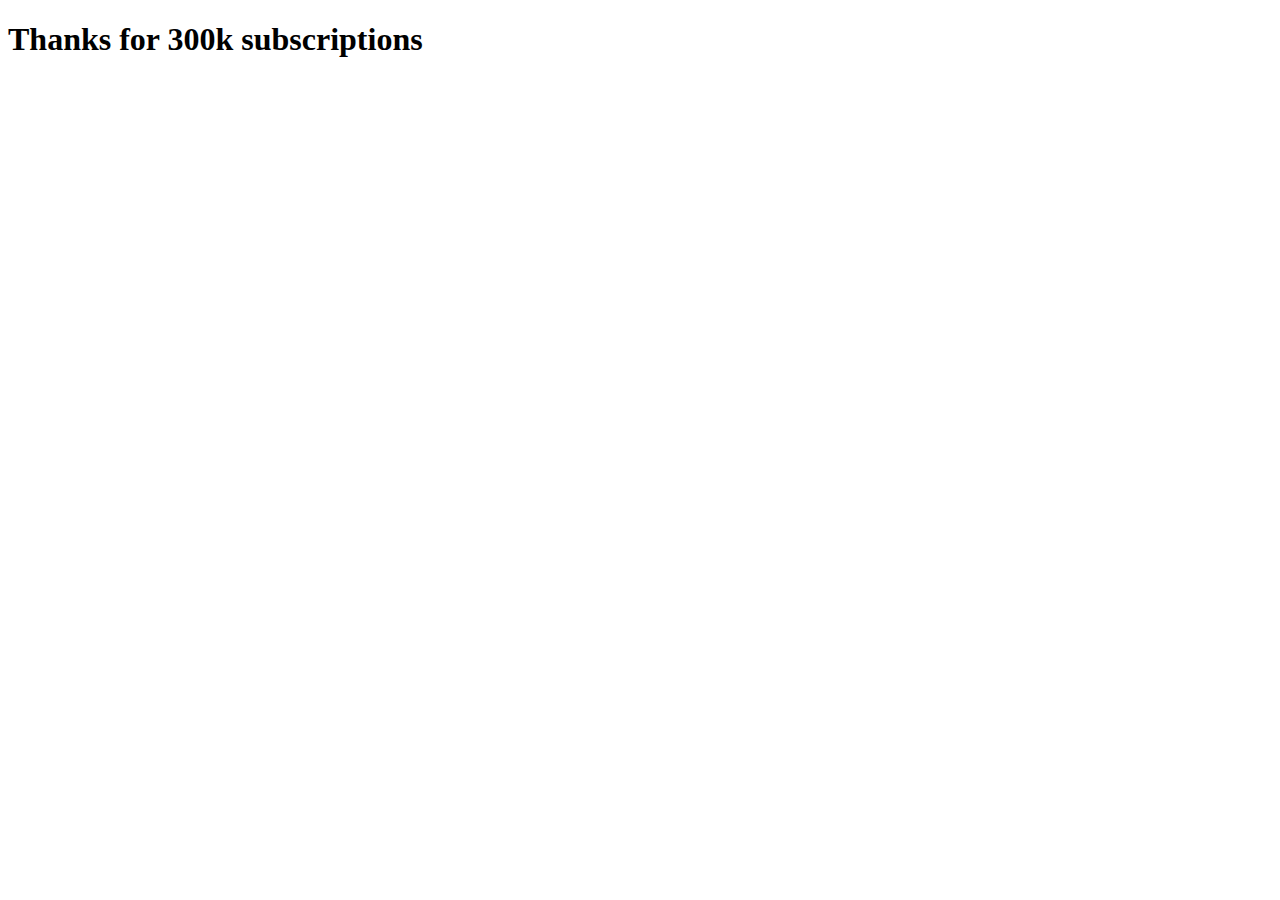
<file: index.html>
<!DOCTYPE html>
<html lang="en">

    <head>
        <title>CSS Specificity</title>
        <meta name="viewport" content="width=device-width, initial-scale=1.0">
        <meta charset="UTF-8">
        <meta http-equiv="X-UA-Compatible" content="IE-edge"/>
        <link rel="stylesheet" href="style.css" />
        <style>
           
        </style>
       
    </head> 
    <body>
       <h1 class="title" id="heading">Thanks for 300k subscriptions</h1>

    </body>
</html>
</file>
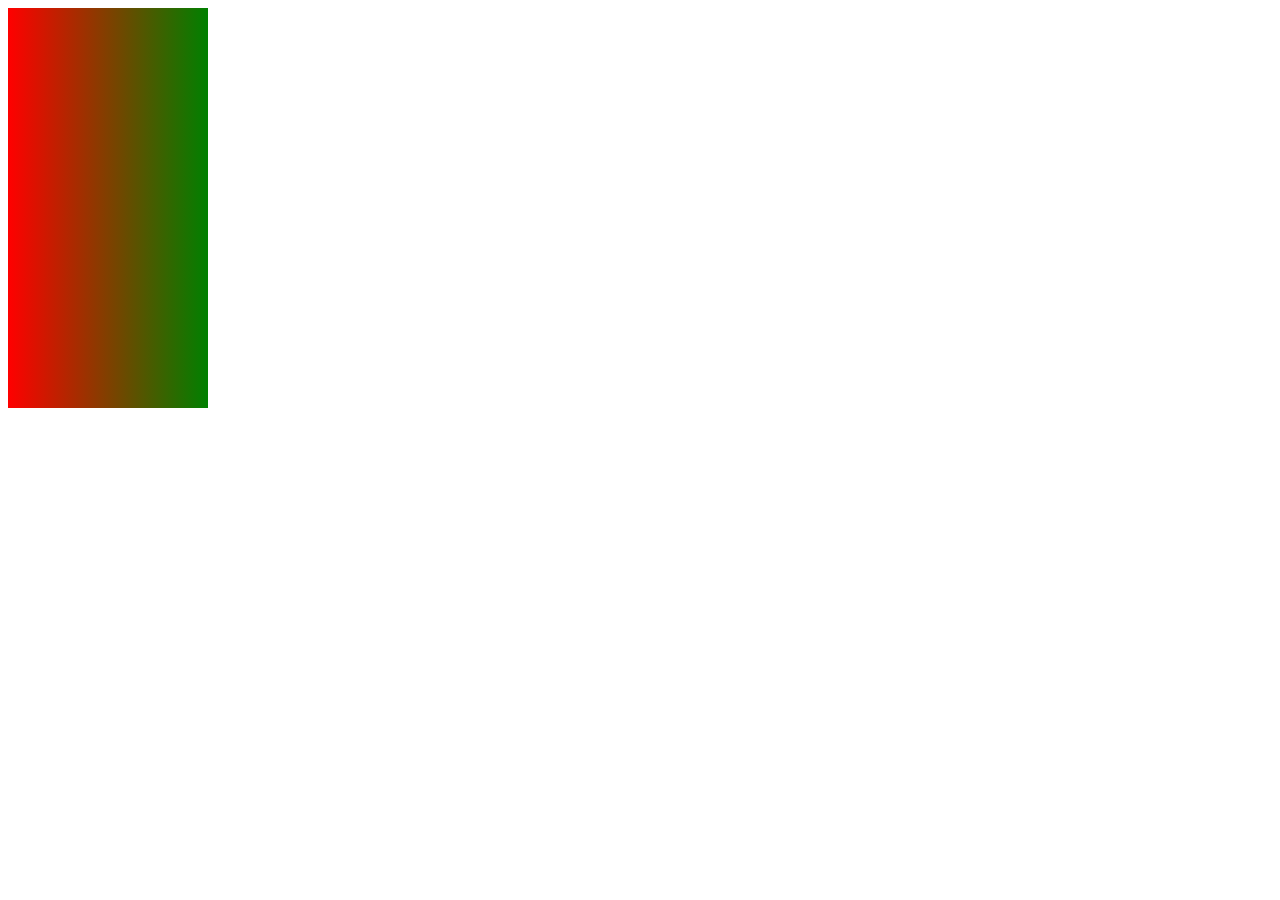
<file: background_test.html>
<!DOCTYPE html>
<html lang="en">

    <head>
        <title>Document</title>
        <meta charset="UTF-8">
       
        <link rel="stylesheet" href="style.css" />
        <style>
           
        </style>
       
    </head> 
    <body>
      <div class="gradient-style">


        
      </div>

    </body>
</html>
</file>
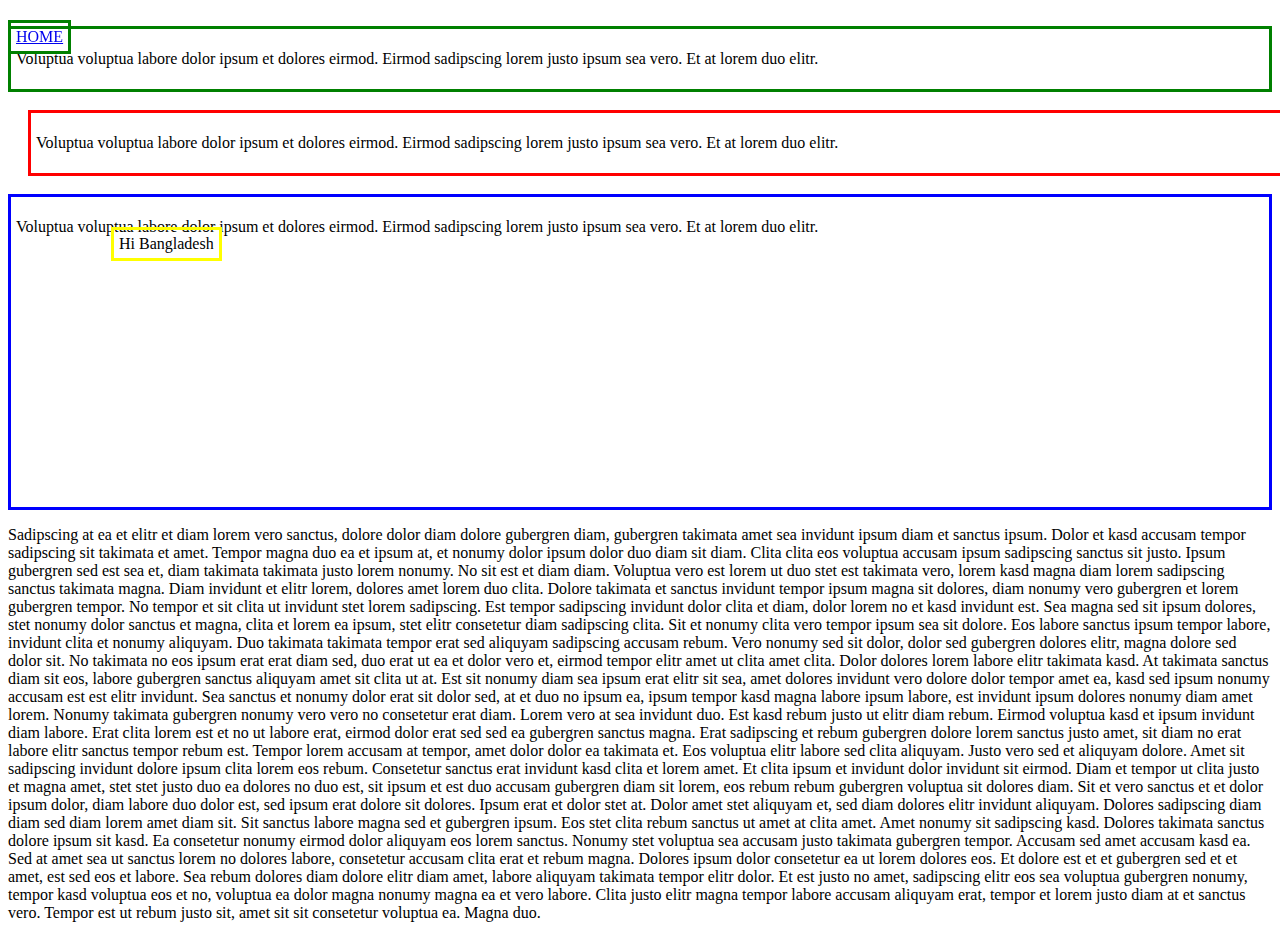
<file: css_position.html>
<!DOCTYPE html>
<html lang="en">
<head>
    <meta charset="UTF-8">
    <meta http-equiv="X-UA-Compatible" content="IE=edge">
    <meta name="viewport" content="width=device-width, initial-scale=1.0">
    <title>css position property</title>
    <style>
         .navbar-div{
            border: 3px solid green;
            padding:5px ;
            position: fixed;
            top: 20px;
        }
        .div1{
            border: 3px solid green;
            padding:5px ;
            position: static;
            top: 20px;
        }
        .div2{
            border: 3px solid red;
            padding:5px ;
            position: relative;
            left: 20px;
        }
        .div3{
            border: 3px solid blue;
            padding:5px ;
            position: relative;
            height: 300px;
           
        }
        .div4{
            border: 3px solid yellow;
            padding:5px ;
            position: absolute;
            left: 100px;
            top: 30px;
           
        }

    </style>
</head>
<body>

    <div class="navbar-div">
        <a href="#">HOME</a>
    </div>
    <br>
    <div class="div1">

        <p>Voluptua voluptua labore dolor ipsum et dolores eirmod. Eirmod sadipscing lorem justo ipsum sea vero. Et at lorem duo elitr.</p>  
    </div>
    <br>
    <div class="div2">

        <p>Voluptua voluptua labore dolor ipsum et dolores eirmod. Eirmod sadipscing lorem justo ipsum sea vero. Et at lorem duo elitr.</p>  
    </div>
    <br>
    <div class="div3">

        <p>Voluptua voluptua labore dolor ipsum et dolores eirmod. Eirmod sadipscing lorem justo ipsum sea vero. Et at lorem duo elitr.</p>  
        <div class="div4">
            Hi Bangladesh
        </div>

    </div>
    <p></p>Sadipscing at ea et elitr et diam lorem vero sanctus, dolore dolor diam dolore gubergren diam, gubergren takimata amet sea invidunt ipsum diam et sanctus ipsum. Dolor et kasd accusam tempor sadipscing sit takimata et amet. Tempor magna duo ea et ipsum at, et nonumy dolor ipsum dolor duo diam sit diam. Clita clita eos voluptua accusam ipsum sadipscing sanctus sit justo. Ipsum gubergren sed est sea et, diam takimata takimata justo lorem nonumy. No sit est et diam diam. Voluptua vero est lorem ut duo stet est takimata vero, lorem kasd magna diam lorem sadipscing sanctus takimata magna. Diam invidunt et elitr lorem, dolores amet lorem duo clita. Dolore takimata et sanctus invidunt tempor ipsum magna sit dolores, diam nonumy vero gubergren et lorem gubergren tempor. No tempor et sit clita ut invidunt stet lorem sadipscing. Est tempor sadipscing invidunt dolor clita et diam, dolor lorem no et kasd invidunt est. Sea magna sed sit ipsum dolores, stet nonumy dolor sanctus et magna, clita et lorem ea ipsum, stet elitr consetetur diam sadipscing clita. Sit et nonumy clita vero tempor ipsum sea sit dolore. Eos labore sanctus ipsum tempor labore, invidunt clita et nonumy aliquyam. Duo takimata takimata tempor erat sed aliquyam sadipscing accusam rebum. Vero nonumy sed sit dolor, dolor sed gubergren dolores elitr, magna dolore sed dolor sit. No takimata no eos ipsum erat erat diam sed, duo erat ut ea et dolor vero et, eirmod tempor elitr amet ut clita amet clita. Dolor dolores lorem labore elitr takimata kasd. At takimata sanctus diam sit eos, labore gubergren sanctus aliquyam amet sit clita ut at. Est sit nonumy diam sea ipsum erat elitr sit sea, amet dolores invidunt vero dolore dolor tempor amet ea, kasd sed ipsum nonumy accusam est est elitr invidunt. Sea sanctus et nonumy dolor erat sit dolor sed, at et duo no ipsum ea, ipsum tempor kasd magna labore ipsum labore, est invidunt ipsum dolores nonumy diam amet lorem. Nonumy takimata gubergren nonumy vero vero no consetetur erat diam. Lorem vero at sea invidunt duo. Est kasd rebum justo ut elitr diam rebum. Eirmod voluptua kasd et ipsum invidunt diam labore. Erat clita lorem est et no ut labore erat, eirmod dolor erat sed sed ea gubergren sanctus magna. Erat sadipscing et rebum gubergren dolore lorem sanctus justo amet, sit diam no erat labore elitr sanctus tempor rebum est. Tempor lorem accusam at tempor, amet dolor dolor ea takimata et. Eos voluptua elitr labore sed clita aliquyam. Justo vero sed et aliquyam dolore. Amet sit sadipscing invidunt dolore ipsum clita lorem eos rebum. Consetetur sanctus erat invidunt kasd clita et lorem amet. Et clita ipsum et invidunt dolor invidunt sit eirmod. Diam et tempor ut clita justo et magna amet, stet stet justo duo ea dolores no duo est, sit ipsum et est duo accusam gubergren diam sit lorem, eos rebum rebum gubergren voluptua sit dolores diam. Sit et vero sanctus et et dolor ipsum dolor, diam labore duo dolor est, sed ipsum erat dolore sit dolores. Ipsum erat et dolor stet at. Dolor amet stet aliquyam et, sed diam dolores elitr invidunt aliquyam. Dolores sadipscing diam diam sed diam lorem amet diam sit. Sit sanctus labore magna sed et gubergren ipsum. Eos stet clita rebum sanctus ut amet at clita amet. Amet nonumy sit sadipscing kasd. Dolores takimata sanctus dolore ipsum sit kasd. Ea consetetur nonumy eirmod dolor aliquyam eos lorem sanctus. Nonumy stet voluptua sea accusam justo takimata gubergren tempor. Accusam sed amet accusam kasd ea. Sed at amet sea ut sanctus lorem no dolores labore, consetetur accusam clita erat et rebum magna. Dolores ipsum dolor consetetur ea ut lorem dolores eos. Et dolore est et et gubergren sed et et amet, est sed eos et labore. Sea rebum dolores diam dolore elitr diam amet, labore aliquyam takimata tempor elitr dolor. Et est justo no amet, sadipscing elitr eos sea voluptua gubergren nonumy, tempor kasd voluptua eos et no, voluptua ea dolor magna nonumy magna ea et vero labore. Clita justo elitr magna tempor labore accusam aliquyam erat, tempor et lorem justo diam at et sanctus vero. Tempor est ut rebum justo sit, amet sit sit consetetur voluptua ea. Magna duo.

    
</body>
</html>
</file>
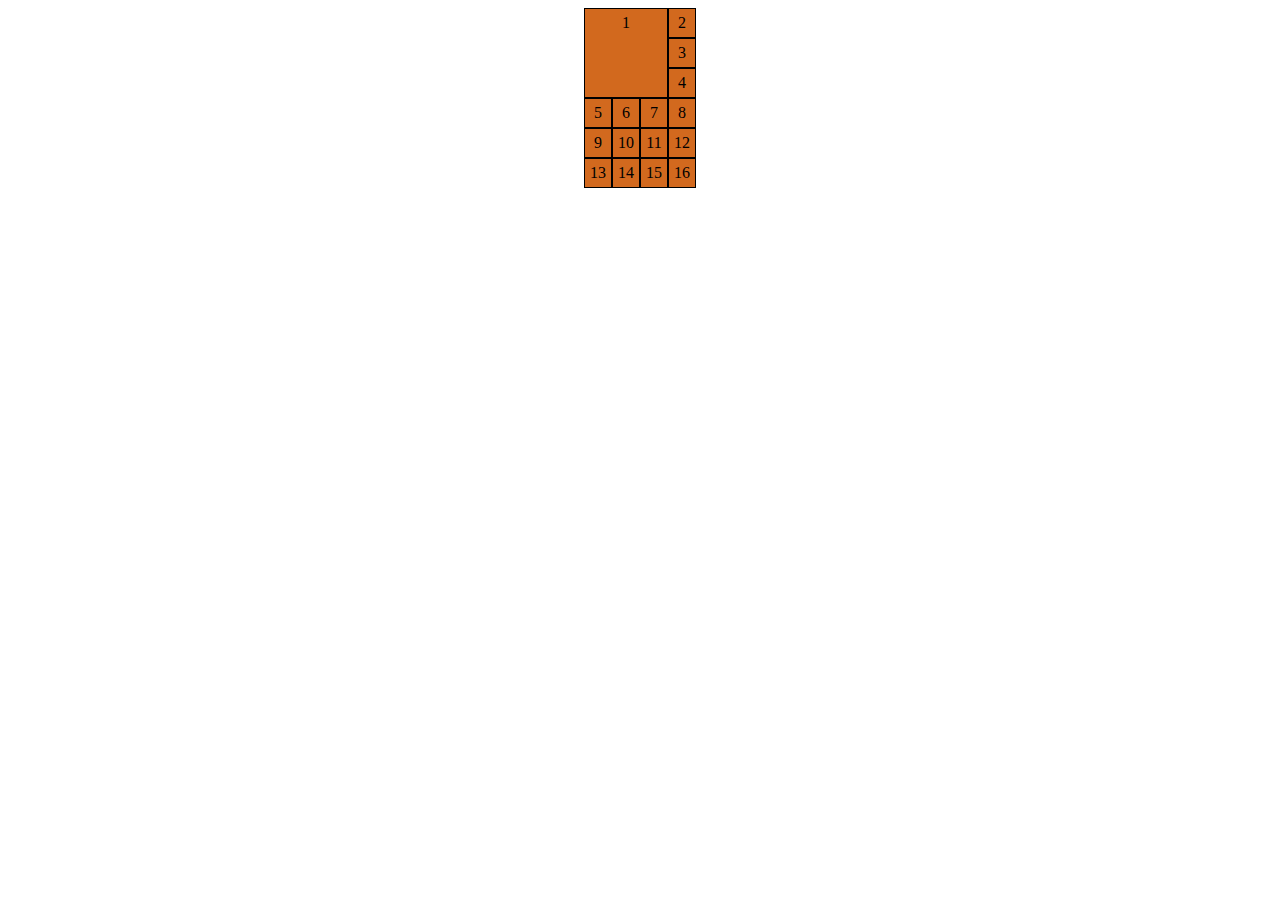
<file: grid_Layout.html>
<!DOCTYPE html>
<html lang="en">
<head>
    <meta charset="UTF-8">
    <meta http-equiv="X-UA-Compatible" content="IE=edge">
    <meta name="viewport" content="width=device-width, initial-scale=1.0">
    <title>Grid Layout</title>
    <style>
        .grid-container{
            display: grid;
            grid-template-columns: auto auto auto auto;
           /* grid-template-rows: 120px;*/
          /* grid-column-gap: 10px;
           background-color:cadetblue;
           grid-gap: 20px 10px;
           grid-row-gap: 10px;*/
           justify-content: center;
           
        }
        .grid-container > div{
            background-color: chocolate;
            border: 1px solid black;
            text-align: center;
            padding: 5px;

        }
        .item1{
          /*  grid-column-start: 1;
            grid-column-end: 3;*/
            grid-column: 1/span 3;
            grid-row: 1/4;
        }

    </style>


</head>
<body>
    
   <div class="grid-container">

    <div class="item1">1</div>
    <div>2</div>
    <div>3</div>
    <div>4</div>
    <div>5</div>
    <div>6</div>
    <div>7</div>
    <div>8</div>
    <div>9</div>
    <div>10</div>
    <div>11</div>
    <div>12</div>
    <div>13</div>
    <div>14</div>
    <div>15</div>
    <div>16</div>


   </div>
    


</body>
</html>
</file>
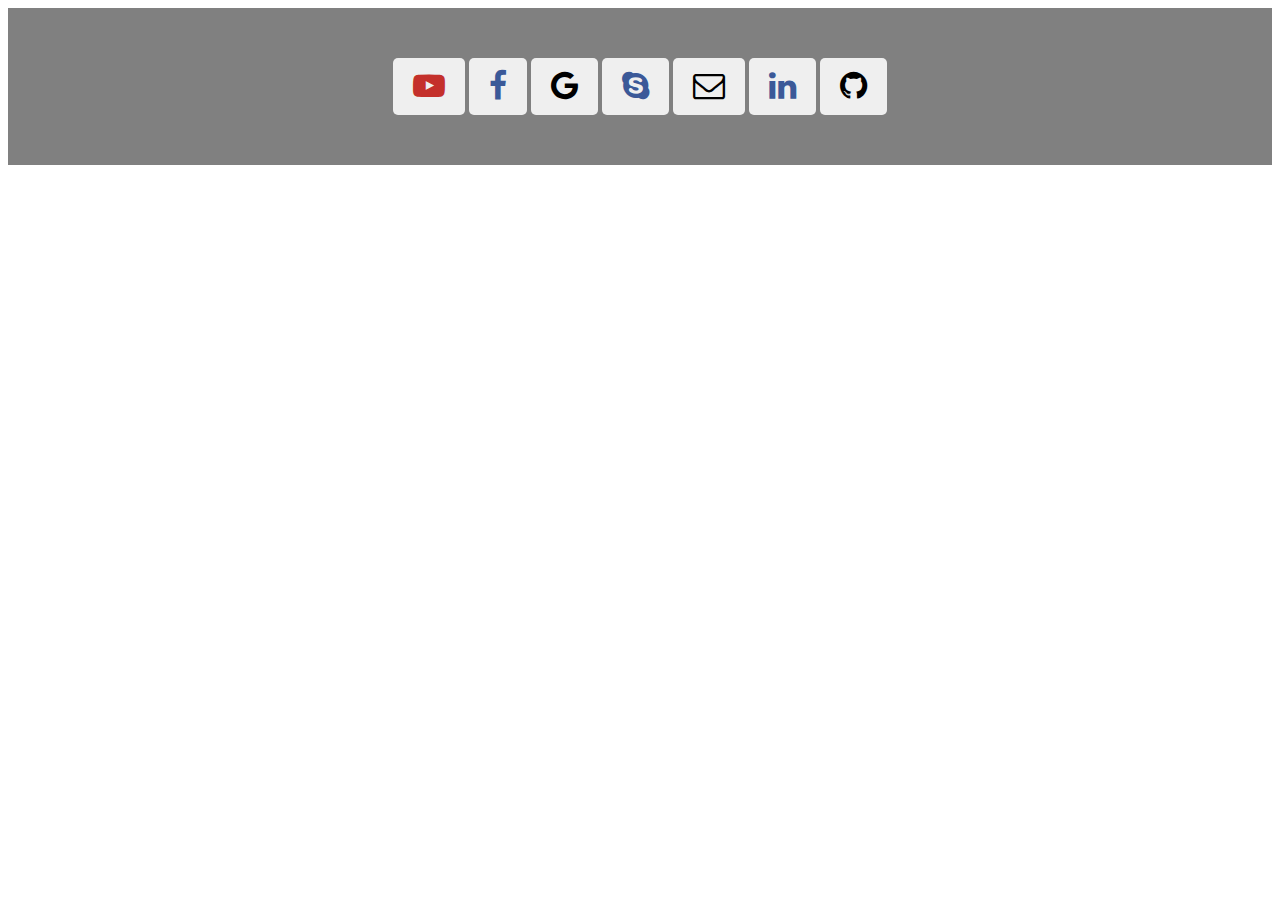
<file: Icon_button.html>
<!DOCTYPE html>
<html lang="en">
<head>
    <meta charset="UTF-8">
    <meta http-equiv="X-UA-Compatible" content="IE=edge">
    <meta name="viewport" content="width=device-width, initial-scale=1.0">
    <title>Icon Button</title>
    <link rel="stylesheet" href="https://cdnjs.cloudflare.com/ajax/libs/font-awesome/4.7.0/css/font-awesome.min.css">

    <style>
        .social-media{
            background-color: gray;
            padding: 50px 20px ;
            text-align: center;

        }
        .btn{
            border: none;
            padding:10px 20px ;
            font-size: 2rem;
            border-radius: 5px;
        }

    </style>
</head>
<body>

    <div class="social-media">

        <button class="btn" onclick="window.open('http://www.youtube.com/c/anisulislamrubel')" class="btn request-callback"><i class="media-icon fa fa-youtube-play" style="color: #c4302b;" aria-hidden="true"></i></button>
        <button class="btn" onclick="window.open('https://www.facebook.com/profile.php?id=100010214626254')" class="btn request-callback"><i class="fa fa-facebook" style="color:  #3b5998;" aria-hidden="true"></i></button>
        <button class="btn" onclick="window.open('http://www.studywithanis.com/')" class="btn request-callback"><i class="fa fa-google" aria-hidden="true"></i></button>
        <button class="btn" onclick="window.open('http://www.youtube.com/c/anisulislamrubel')" class="btn request-callback"><i class="fa fa-skype" style="color:  #3b5998;" aria-hidden="true"></i></button>
        <button class="btn" onclick="window.open('http://www.youtube.com/c/anisulislamrubel')" class="btn request-callback"><i class="fa fa-envelope-o" style="color:  #000000;" aria-hidden="true"></i></button>
        <button class="btn" onclick="window.open('https://www.linkedin.com/in/anisul-islam-515a7714a/')" class="btn request-callback"><i class="fa fa-linkedin" style="color:  #3b5998;" aria-hidden="true"></i></button>
        <button class="btn" onclick="window.open('https://github.com/MdAlaminShuvo')" class="btn request-callback"><i class="fa fa-github" aria-hidden="true" style="color: #000000;"></i></button>


    </div>
    
  


</body>
</html>
</file>
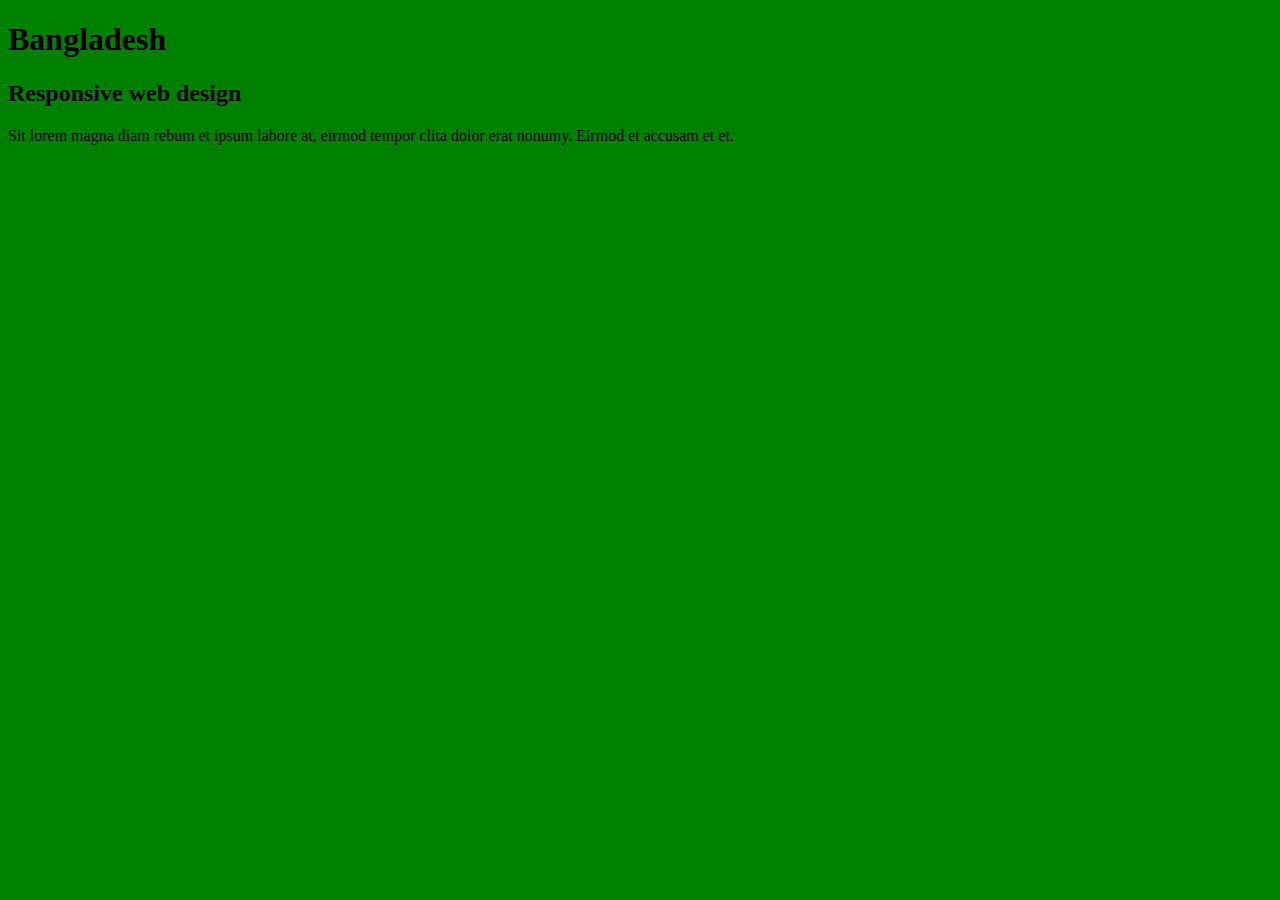
<file: Responsive_web_design.html>
<!DOCTYPE html>
<html lang="en">
<head>
    <meta charset="UTF-8">
    <meta http-equiv="X-UA-Compatible" content="IE=edge">
    <meta name="viewport" content="width=device-width, initial-scale=1.0">
    <title>Responsive web design</title>
    <link rel="stylesheet" media="screen and (max-width: 600px)" href="mobile.css">
    <link rel="stylesheet" media="screen and (min-width: 992px)" href="laptop.css">


    <style>
        
        *{
            box-sizing: border-box;
        }
        


    </style>


</head>
<body>

    <h1>Bangladesh</h1>
    <h2>Responsive web design</h2>
    <p>Sit lorem magna diam rebum et ipsum labore at, eirmod tempor clita dolor erat nonumy. Eirmod et accusam et et.</p>

    
</body>
</html>
</file>
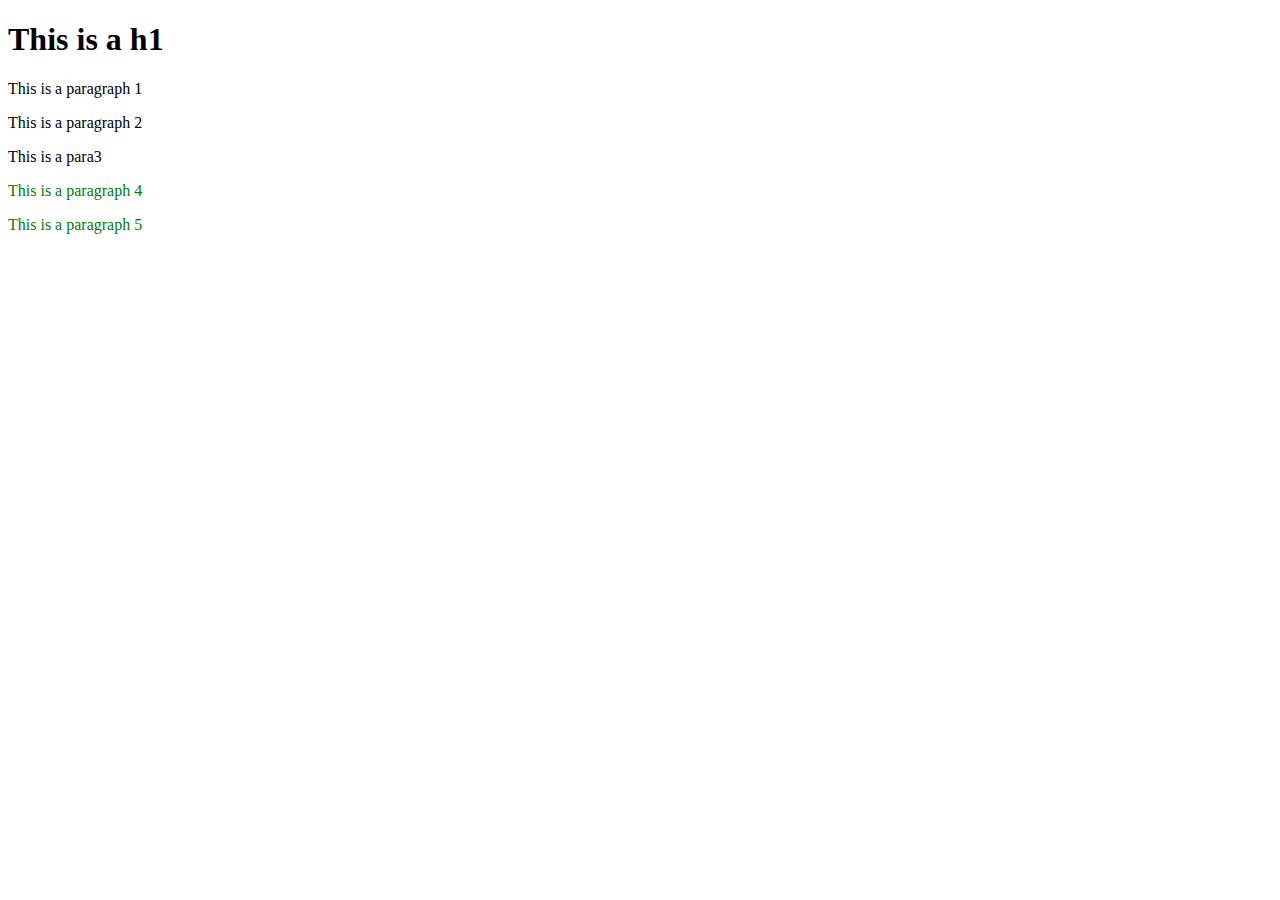
<file: selector.html>
<!--Selectors and combinators-->
<!DOCTYPE html>
<html lang="en">
    <head>
        <meta charset="UTF-8">
        <title>Selectors and combinators</title>
        <style>
            div ~ p{
                color: green;
            }
                   
          

        </style>


    </head>
    <body>
        <h1>This is a h1</h1>
     <div> 
         <p>This is a paragraph 1</p> 
         <p>This is a paragraph 2</p> 
         <section><p>This is a para3</p></section>
     </div>
       <p>This is a paragraph 4</p>
       <p>This is a paragraph 5</p> 
    </body>


</html>
</file>
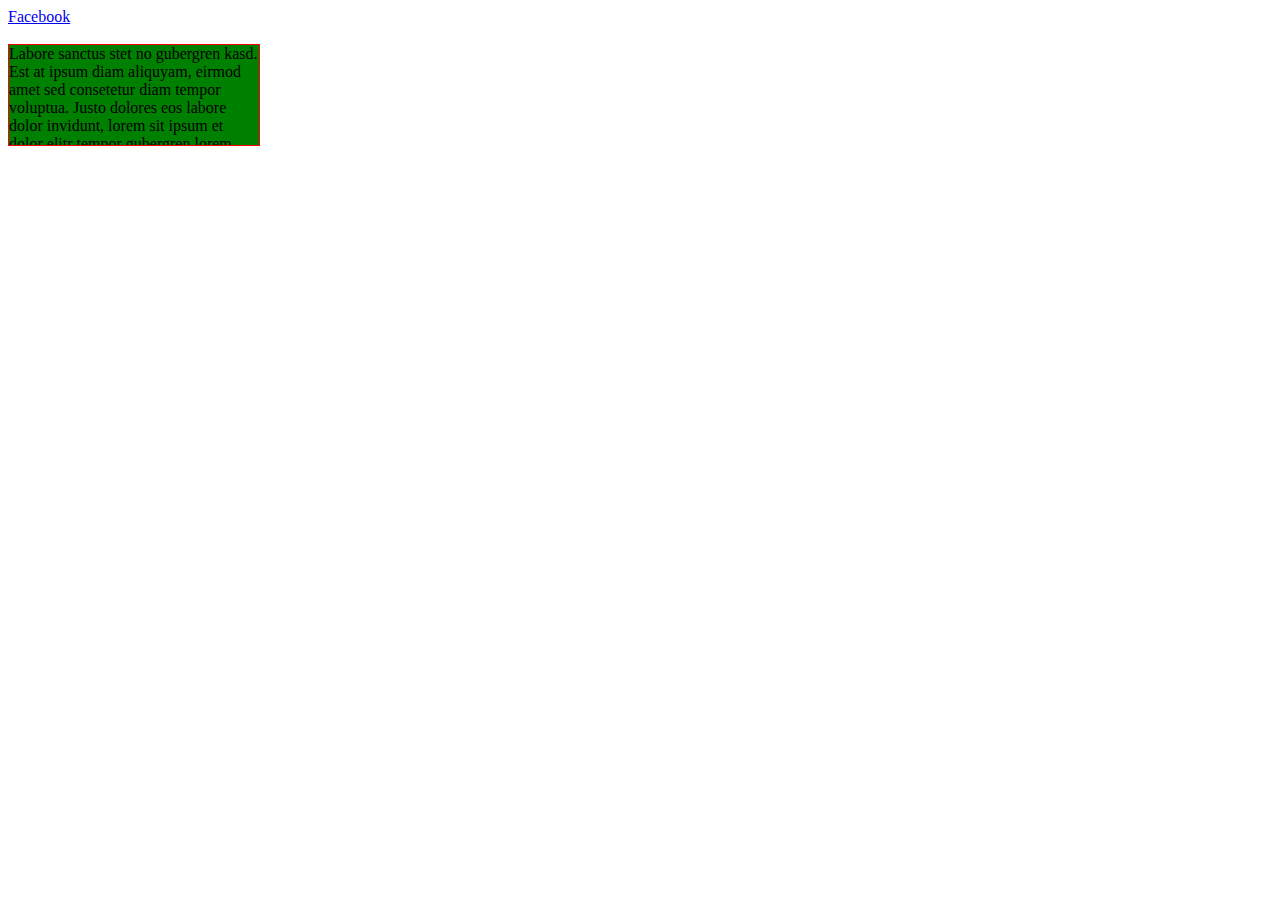
<file: tooltip.html>
<!DOCTYPE html>
<html lang="en">
<head>
    <meta charset="UTF-8">
    <meta http-equiv="X-UA-Compatible" content="IE=edge">
    <meta name="viewport" content="width=device-width, initial-scale=1.0">
    <title>Overflow and Tooltip</title>
    <style>
        div{
            height: 100px;
            width: 250px;
            background-color: green;
            border: 1px solid red;
            overflow: auto;
        }

        .tooltip{
            position: relative;
        }

        .tooltip .tooltip-text{
            visibility: hidden;
            width: 150px;
            background-color: indigo;
            color: white;
            padding: 10px;
            border-radius: 5px;
            position: absolute;
            top: 30px;
            left: 30px;
            z-index: 1;
        }
        .tooltip:hover .tooltip-text{
            visibility: visible;
        }


    </style>
</head>
<body>
    <a href="#" class="tooltip">
        Facebook
        <span class="tooltip-text">Facebook is a social media</span>
    </a>
    <br> <br>

    <div>

        Labore sanctus stet no gubergren kasd. Est at ipsum diam aliquyam, eirmod amet sed consetetur diam tempor voluptua. Justo dolores eos labore dolor invidunt, lorem sit ipsum et dolor elitr tempor gubergren lorem, clita lorem et dolor gubergren accusam, vero sit rebum nonumy dolore. Lorem eos dolor no sed ut.
    </div>


    
</body>
</html>
</file>
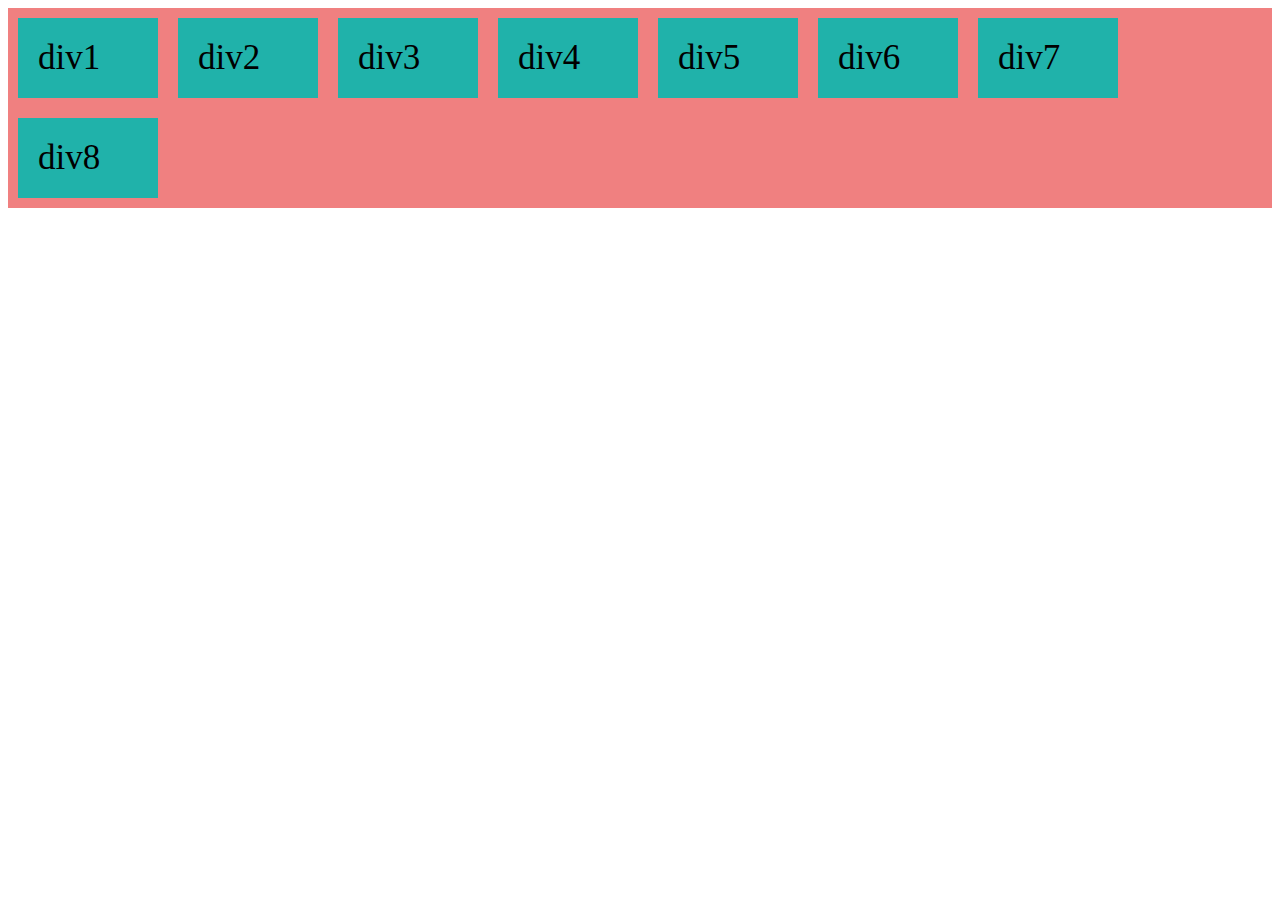
<file: z_index.html>
<!DOCTYPE html>
<html lang="en">
<head>
    <meta charset="UTF-8">
    <meta http-equiv="X-UA-Compatible" content="IE=edge">
    <meta name="viewport" content="width=device-width, initial-scale=1.0">
    <title>Z index and variable</title>

    <style>
        .flex-container{
            background-color: lightcoral;
            display: flex;
           /* flex-wrap: wrap;*/
           flex-flow: wrap row;
        }
        .flex-container > div{
            width: 100px;
            background-color: lightseagreen;
            font-size: 35px;
            margin: 10px;
            padding: 20px;

        }

    </style>

</head>
<body>
    <div class="flex-container">

        <div class="div1">
            div1
        </div>
        <div class="div2">
            div2
        </div>
        
        <div class="div3">
            div3
        </div>
        <div class="div4">
            div4
        </div>
        <div class="div5">
            div5
        </div>
        <div class="div6">
            div6
        </div>
        
        <div class="div7">
            div7
        </div>
        <div class="div8">
            div8
        </div>

    </div>
</body>
</html>
</file>
<file: style.css>
.gradient-style{
    height: 400px;
    width: 200px;
    background-image: linear-gradient(to right,red,green);
    
}
</file>
<file: mobile.css>
/* Extra small devices (phones, 600px and down) */

    body{
        background-color: red;
    }
</file>
<file: laptop.css>
/* Large devices (laptops/desktops, 992px and up) */

    body{
        background-color: green;
    }
</file>
